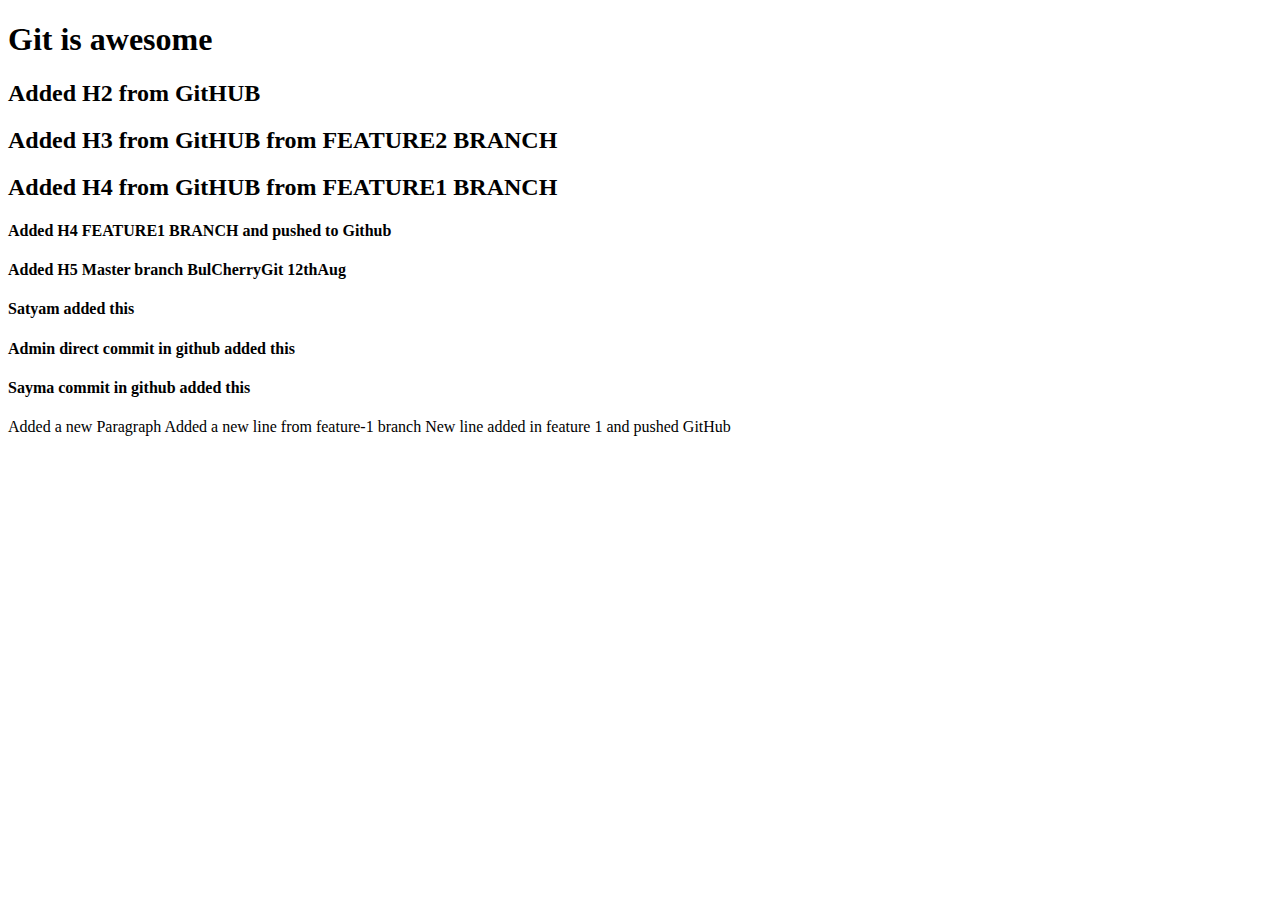
<file: index.html>
<!DOCTYPE html>
<html lang="en">
  <head>
    <meta charset="UTF-8" />
    <meta name="viewport" content="width=device-width, initial-scale=1.0" />
    <meta http-equiv="X-UA-Compatible" content="ie=edge" />
    <title>Document</title>
  </head>
  <body><h1>Git is awesome</h1>
    <h2> Added H2 from GitHUB </h2>
      <h2> Added H3 from GitHUB from FEATURE2 BRANCH </h2>
	    <h2> Added H4 from GitHUB from FEATURE1 BRANCH </h2>
		 <h4> Added H4  FEATURE1 BRANCH and pushed to Github</h4>
		  <h4> Added H5  Master branch BulCherryGit 12thAug</h4>
		  
		    <h4> Satyam added this</h4>
	   <h4> Admin direct commit in github added this</h4>
	    <h4> Sayma commit in github added this</h4>
  </body>
  <p>
    Added a new Paragraph
	Added a new line from feature-1 branch
	New line added in feature 1 and pushed GitHub
  </p>
  <form action="created by CherryMoksha">
  </form>
  
</html>
</file>
